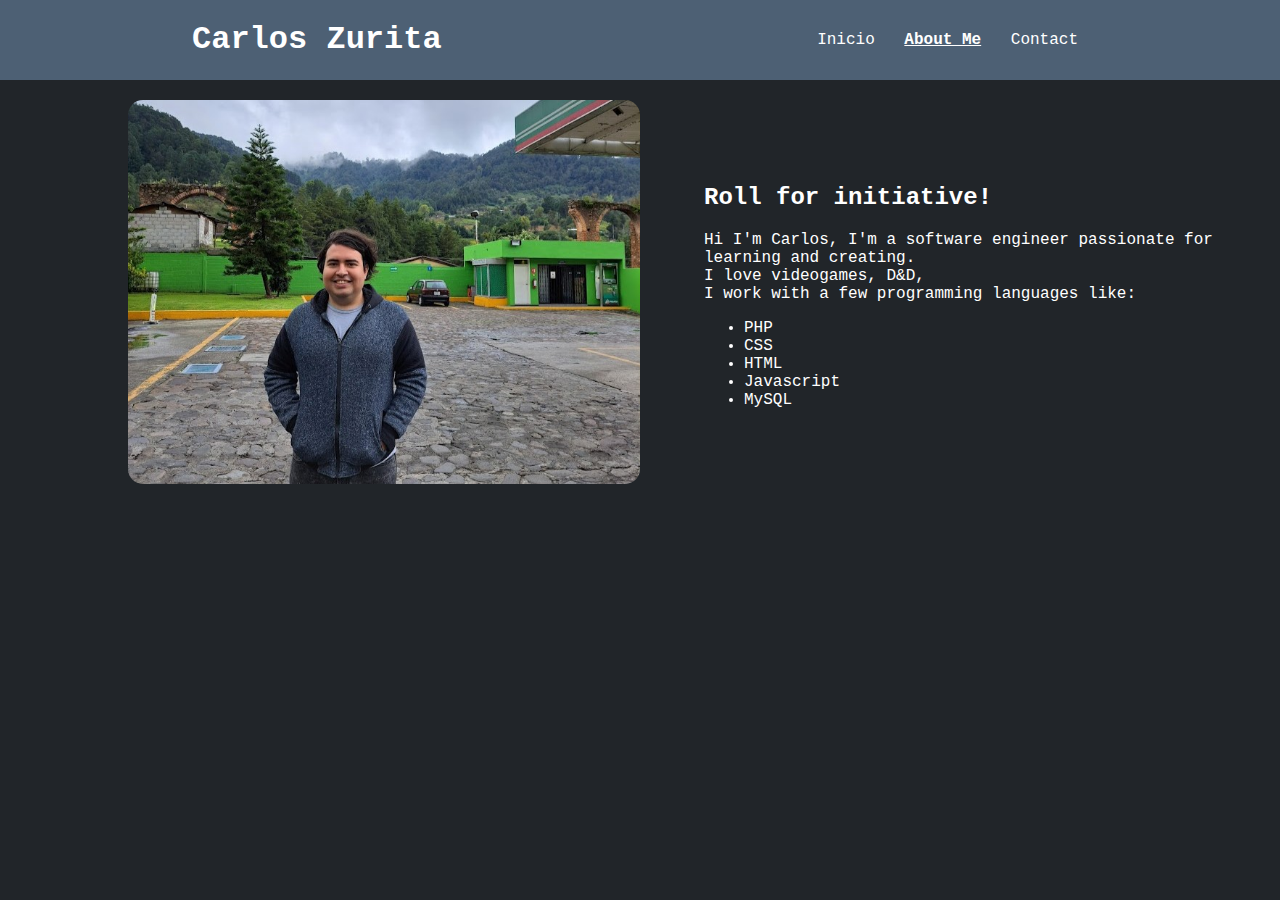
<file: about-me.html>
<!DOCTYPE html>
<html lang="en" data-bs-theme="dark">
  <head>
    <meta charset="UTF-8">
    <meta name="viewport" content="width=device-width, initial-scale=1.0">
    <title>Carlos Zurita | Web Developer </title>
    <link rel="stylesheet" href="css/main.css">
  </head>
  <body>
    <nav class="main-header">
      <header class="container">
        <a class="my-name" href="/"><h1>Carlos Zurita</h1></a>
        <ul class="">
          <li class=""><a href="/" class="">Inicio</a></li>
          <li class="current-page-menu"><a href="/about-me.html" class="" aria-current="page"><strong>About Me</strong></a></li>
          <li class=""><a href="/contact.html" class="">Contact</a></li>
        </ul>
      </header>
    </nav>
   <section class="content"> 
    <div class='row'>
        <div class='column'>
            <div class="my-image">
                <img src="zuri_montain.jpg" alt="">
            </div>

        </div>
        <div class='column'>
            <div class="about-me-content">
                <h2>
                    Roll for initiative!
                </h2>
                    <p>
                        Hi I'm Carlos, I'm a software engineer passionate for learning and creating.
                        <br>
                        I love videogames, D&D,  
                        <br>
                        I work with a few programming languages like:            
                    </p>
                        <ul>
                            <li>PHP</li>
                            <li>CSS</li>
                            <li>HTML</li>
                            <li>Javascript</li>
                            <li>MySQL</li>
                        </ul>
            </div>
        </div>
    </div>

      
    <!-- 
    -->

   </section>
  </body>
</html>
</file>
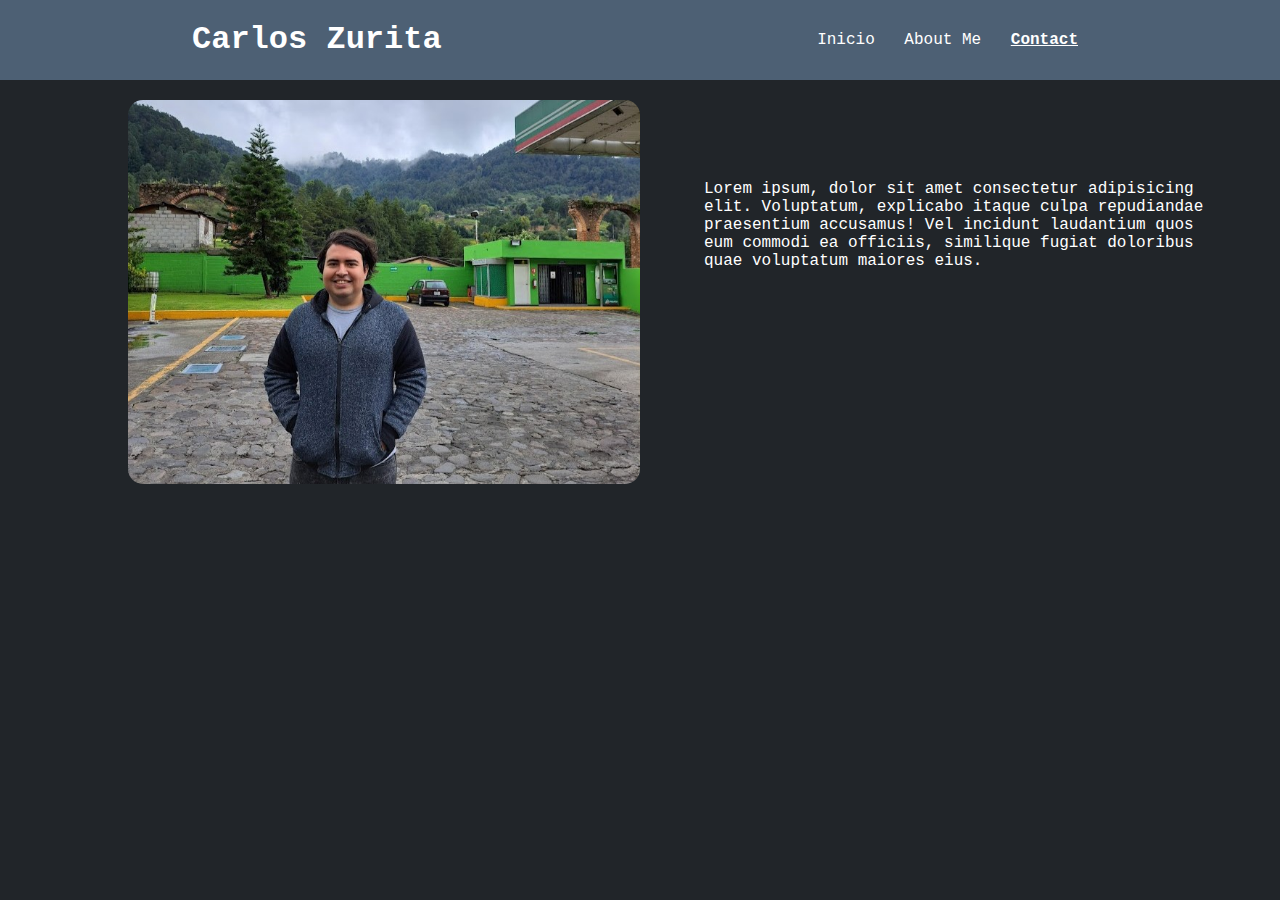
<file: contact.html>
<!DOCTYPE html>
<html lang="en" data-bs-theme="dark">
  <head>
    <meta charset="UTF-8">
    <meta name="viewport" content="width=device-width, initial-scale=1.0">
    <title>Carlos Zurita | Web Developer </title>
    <link rel="stylesheet" href="css/main.css">
  </head>
  <body>
    <nav class="main-header">
      <header class="container">
        <a class="my-name" href="/"><h1>Carlos Zurita</h1></a>
        <ul class="">
          <li class=""><a href="/" class="">Inicio</a></li>
          <li class=""><a href="/about-me.html" class="">About Me</a></li>
          <li class="current-page-menu"><a href="/contact.html" class="" aria-current="page"><strong>Contact</strong></a></li>
        </ul>
      </header>
    </nav>
   <section class="content"> 

    <div class='row'>
        <div class='column'>
            <div class="my-image">
                <img src="zuri_montain.jpg" alt="">
            </div>

        </div>
        <div class='column'>
            <div class="about-me-content">                <p>
                Lorem ipsum, dolor sit amet consectetur adipisicing elit. Voluptatum, explicabo itaque culpa repudiandae praesentium accusamus! Vel incidunt laudantium quos eum commodi ea officiis, similique fugiat doloribus quae voluptatum maiores eius.
            </p></div>
        </div>
      </div>

      
    <!-- 
    -->

   </section>
  </body>
</html>
</file>
<file: css/main.css>
body{
    background: #212529;
    font-family: 'Courier New', Courier, monospace;
    color: #fff;
    margin: 0;
}

a{
    text-decoration: none;    
    color: inherit;
}

.container {
    display: flex;
    justify-content: space-between;
    align-items: center;
}

.main-header{
    padding: 0 15vw;
    margin-bottom: 20px;
    background-color: #4d6074;
}

.main-header ul > li{
    display: inline-block;
    margin: 0 10px;
    transition: color .2s;
}

.main-header li:hover, .main-header .my-name:hover{
    color: gray;
    transition: color .2s;
}


.current-page-menu{
    text-decoration: underline;
}

.content{
    margin: 0 10vw;
    display: flex;
}

.content .my-image img{
    width: 100%;
    object-fit: contain;
    border-radius: 15px;
}

.content .about-me-content{
    width: 100%;
    padding: 5vw;
}

/* ######################### Columns CSS Flex ##########################  */

.row {
    display: flex;
    flex-direction: row;
    flex-wrap: wrap;
    width: 100%;
  }
  
  .column {
    display: flex;
    flex-direction: column;
    flex-basis: 100%;
    flex: 1;
  }

  
/* ######################### /Columns CSS Flex ##########################  */
</file>
